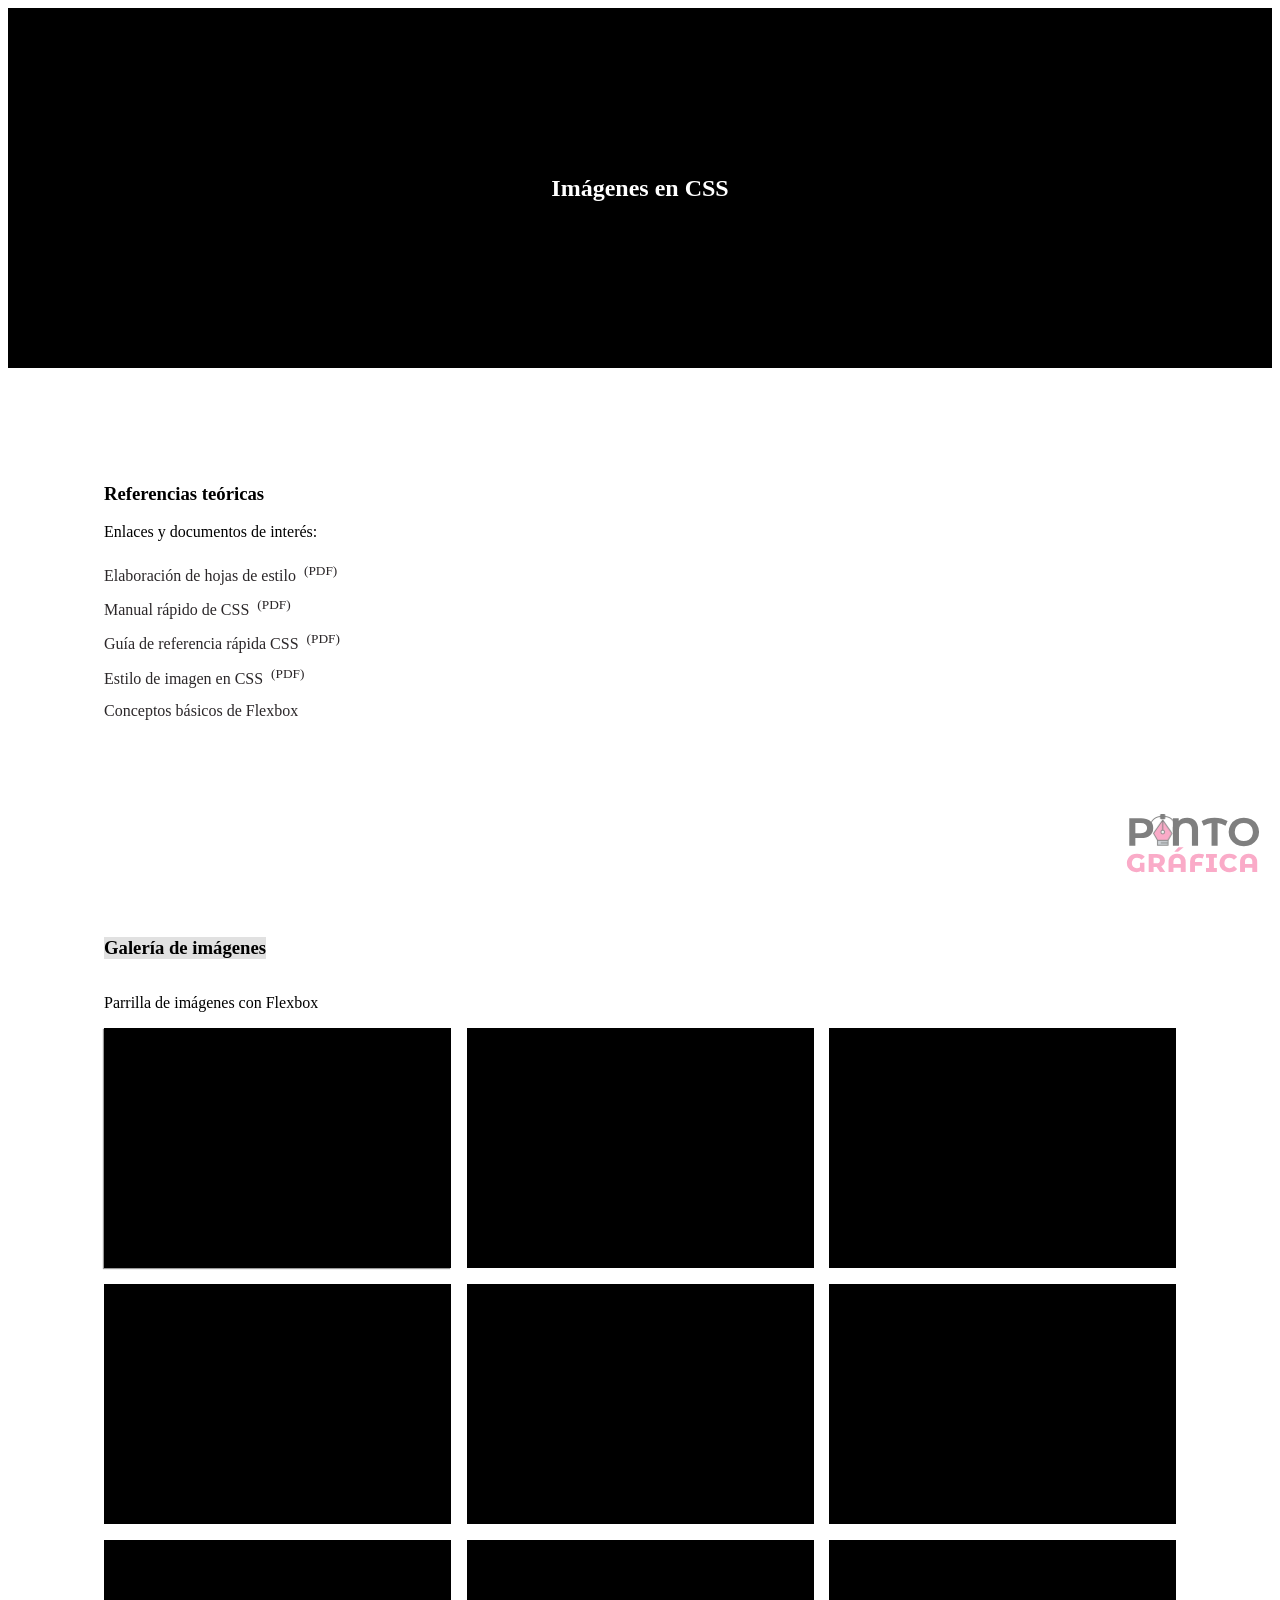
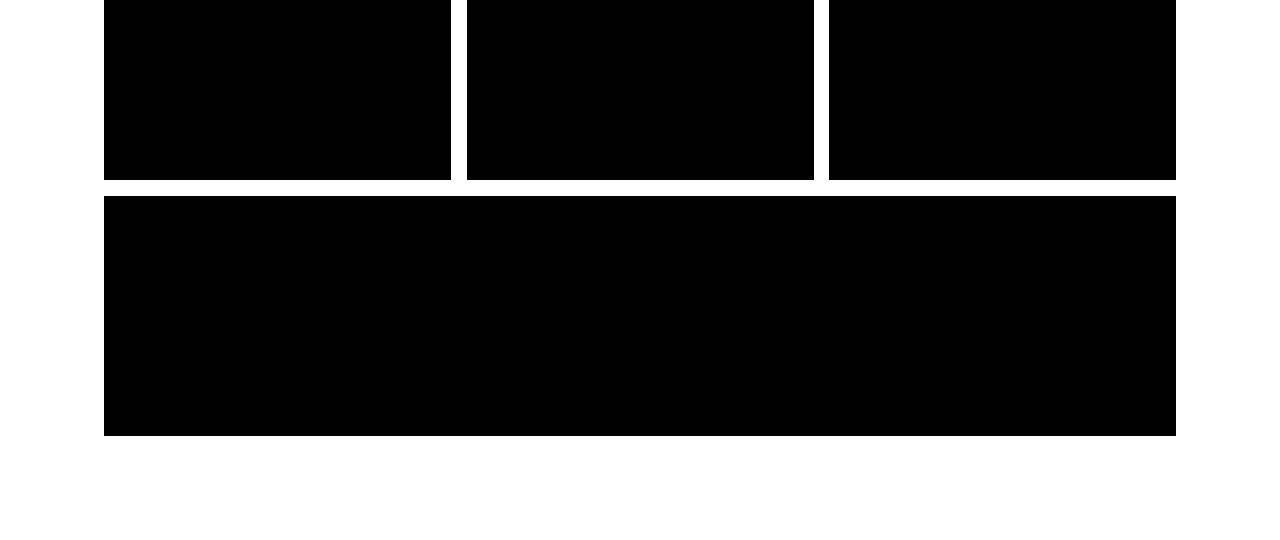
<file: Ejercicio Flexbox/index.html>
<!doctype html>
<html lang="en">
    <head>
        <!-- Juego de caracteres de casi todos los idiomas humanos (incluidos ñ, tildes ...) -->
        <meta charset="utf-8" />
        <!-- Escala inicial y renderizado _responsive_ por el ancho del dispositivo -->
        <meta name="viewport" content="width=device-width, initial-scale=1.0" />
        <!-- Compatibilidad con Microsoft Explorer -->
        <meta http-equiv="X-UA-Compatible" content="ie=edge" />
        <!-- Indéxame NO y sígueme NO -->
        <meta name="robots" content="noIndex, noFollow" />
        <!-- Breve descripción del sitio que se verá en los resultados de búsqueda -->
        <meta name="description" content="Sitio web de prueba elaborado en el curso de Confección y Publicación de Páginas Web (IFCD0110). Unidad Formativa UF1303, Elaboración de hojas de estilos" />
        <!-- Ruta al favicon -->
        <!-- Utilícese una hoja de estilos Normalize -->
        <link rel="stylesheet" href="https://necolas.github.io/normalize.css/latest/normalize.css" />
        <!-- Ruta a las hojas de estilos -->
        <link rel="stylesheet" href="hover.css" />
        <link rel="stylesheet" href="estilos8.css" />

        <!-- Título de la pestaña del navegador -->
        <title>UF1303 | Elaboración de hojas de estilos</title>
    </head>

    <body>
        <header></header>
        <nav></nav>
        <main>
            <section class="agua">
                <header class="encabezado galeria-before portada">
                    <h2>Imágenes en CSS</h2>
                </header>
                <article>
                    <h3>Referencias teóricas</h3>
                    <p>Enlaces y documentos de interés:</p>
                    <ul class="enlaces-pdf">
                        <li>
                            <a href="assets/pdf/UF1303_Elaboracion-hojas-de-estilo.pdf" target="_blank" class="sobre"
                                >Elaboración de hojas de estilo&nbsp;
                                <sup>(PDF)</sup>
                            </a>
                        </li>
                        <li>
                            <a href="assets/pdf/CSS_Manual_rapido.pdf" target="_blank" class="sobre"
                                >Manual rápido de CSS&nbsp;
                                <sup>(PDF)</sup>
                            </a>
                        </li>
                        <li>
                            <a href="assets/pdf/CSS_Guia_ref_rap.pdf" target="_blank" class="sobre"
                                >Guía de referencia rápida CSS&nbsp;
                                <sup>(PDF)</sup>
                            </a>
                        </li>
                        <li>
                            <a href="assets/pdf/CSS_posicionamiento_relativo_absoluto.pdf" target="_blank" class="sobre"
                                >Estilo de imagen en CSS&nbsp;
                                <sup>(PDF)</sup>
                            </a>
                        </li>
                        <li>
                            <a href="https://developer.mozilla.org/es/docs/Web/CSS/Guides/Flexible_box_layout/Basic_concepts" target="_blank" class="sobre">Conceptos básicos de Flexbox</a>
                        </li>
                    </ul>
                </article>

                <article class="galeria-flex">
                    <h3 class="hvr-shutter-out-horizontal">Galería de imágenes</h3>
                    <p>Parrilla de imágenes con Flexbox</p>

                    <ul class="galeria">
                        <li>
                            <figure class="galeria-before diapositiva-1 hvr-curl-top-right">
                                <figcaption>Foto 1</figcaption>
                            </figure>
                        </li>

                        <li>
                            <figure class="galeria-before diapositiva-2 hvr-bounce-out">
                                <figcaption>Foto 2</figcaption>
                            </figure>
                        </li>

                        <li>
                            <figure class="galeria-before diapositiva-3 hvr-bounce-out">
                                <figcaption>Foto 3</figcaption>
                            </figure>
                        </li>

                        <li>
                            <figure class="galeria-before diapositiva-4 hvr-bounce-out">
                                <figcaption>Foto 4</figcaption>
                            </figure>
                        </li>

                        <li>
                            <figure class="galeria-before diapositiva-5 hvr-bounce-out">
                                <figcaption>Foto 5</figcaption>
                            </figure>
                        </li>
                        <li>
                            <figure class="galeria-before diapositiva-1 hvr-bounce-out">
                                <figcaption>Foto 1</figcaption>
                            </figure>
                        </li>

                        <li>
                            <figure class="galeria-before diapositiva-2 hvr-bounce-out">
                                <figcaption>Foto 2</figcaption>
                            </figure>
                        </li>

                        <li>
                            <figure class="galeria-before diapositiva-3 hvr-bounce-out">
                                <figcaption>Foto 3</figcaption>
                            </figure>
                        </li>

                        <li>
                            <figure class="galeria-before diapositiva-4 hvr-bounce-out">
                                <figcaption>Foto 4</figcaption>
                            </figure>
                        </li>

                        <li>
                            <figure class="galeria-before diapositiva-5 hvr-bounce-out">
                                <figcaption>Foto 5</figcaption>
                            </figure>
                        </li>
                    </ul>
                </article>
            </section>
        </main>
        <footer></footer>
    </body>
</html>
</file>
<file: Ejercicio Flexbox/estilos8.css>
:root {
    /* Colores del sitio */
    --color-a: #2b2729;
    --color-a--hover: #ff00aa80;

    --bg-img-logo: url("assets/svg/logopintografica.svg");
    --logo-ratio: 1600/900;
    --marca-agua-h: 5rem;
    --bg-url-portada: url("https://cdn.pixabay.com/photo/2020/02/09/13/08/banner-4833105_960_720.jpg");
    --bg-img-galeria-1: url("https://cdn.pixabay.com/photo/2017/11/11/21/55/freedom-2940655_1280.jpg");
    --bg-img-galeria-2: url("https://cdn.pixabay.com/photo/2016/11/13/12/52/kuala-lumpur-1820944_1280.jpg");
    --bg-img-galeria-3: url("https://cdn.pixabay.com/photo/2018/05/09/22/51/blue-sky-3386409_1280.jpg");
    --bg-img-galeria-4: url("https://cdn.pixabay.com/photo/2020/10/02/21/06/dome-5622133_1280.jpg");
    --bg-img-galeria-5: url("https://cdn.pixabay.com/photo/2020/06/28/00/04/chicago-5347435_1280.jpg");
}

.agua {
    /*  Al estar en "fixed" la position de la imagen en el "before" no es necesario poner "position: relative" porque lo ignora. 
    position: relative;  */

    &::before {
        /* Fija por encima de cualquier position */
        position: fixed;
        content: "";
        width: calc(var(--marca-agua-h) * var(--logo-ratio));
        height: var(--marca-agua-h);

        /* Esta es la fórmula para calcular el ratio que siempre debemos hacerlo para insertar un logo. Hacemos la variable para el height donde ponemos el tamaño que queremos para el logo en rem, por ejemplo 5rem. Luego calculamos el height por los valores del ratio que sería el width="1600" y el height="900" de nuestro logo en svg. 
        width: calc(var(--marca-agua-h) * var(--logo-ratio));
        height: var(--marca-agua-h); */

        right: 1rem;
        bottom: 1em;

        background-image: var(--bg-img-logo);
        background-repeat: no-repeat;
        background-size: contain;
        background-position: center;
        opacity: 0.5;
        /* background-attachment: fixed; */
    }
}

main {
    min-height: 100vh;
}

main > section > article {
    padding: 7.5vw;
}

/* Ejemplo de uso de la pseudoclase :no() */
/* ul:not(.enlaces-pdf) {
    list-style: none;
    margin: 0;
    padding: 0;
} */

ul {
    list-style: none;
    margin: 0;
    padding: 0;
}

figure {
    margin: 0;
}

header.portada {
    height: 40vh;

    &::before {
        background-image: var(--bg-url-portada);
    }
}

header.portada {
    display: flex;
    justify-content: center;
    align-items: center;
    height: 40vh;

    & h2 {
        position: relative;
        width: 100%;
        margin: 0;
        padding: 1em;
        text-align: center;
        color: #fff;
        background-color: #00000080;
    }
}

.galeria-before {
    position: relative;
    background-color: black;

    &::before {
        position: absolute;
        content: "";
        width: 100%;
        height: 100%;
        background-repeat: no-repeat;
        background-size: cover;
        background-position: center;
    }
}

ul.galeria {
    display: flex;
    flex-wrap: wrap;
    justify-content: center;
    gap: 1rem;

    & li {
        min-width: 20rem;
        height: 15rem;
        flex: 1;

        & figure.galeria-before {
            width: 100%;
            height: 100%;
        }
    }
}

ul.galeria figure.galeria-before {
    width: 100%;
    height: 100%;
}

.diapositiva-1 {
    &::before {
        background-image: var(--bg-img-galeria-1);
    }
}
.diapositiva-2 {
    &::before {
        background-image: var(--bg-img-galeria-2);
    }
}

.diapositiva-3 {
    &::before {
        background-image: var(--bg-img-galeria-3);
    }
}
.diapositiva-4 {
    &::before {
        background-image: var(--bg-img-galeria-4);
    }
}

.diapositiva-5 {
    &::before {
        background-image: var(--bg-img-galeria-5);
    }
}

ul.enlaces-pdf {
    /* text-decoration: none;
    color: #2E2523;
    font-family:impact; */

    & li {
        /* margin: 1em 0; */
        line-height: 2;

        & a {
            text-decoration: none;
            color: var(--color-a);
            font-family: impact;
            transition: 0.5s;

            &:hover {
                color: #fff;
                background-color: var(--color-a--hover);
                padding: 10px;
                /* margin: 50px; */
                border: 3px solid rgb(128, 73, 0);
                font-family: impact;
            }
        }
    }
}

/* a:hover.sobre{
  color:#fff;
  background-color: var(--color-a--hover);
  padding: 10px;
    margin: 50px; 
  border: 3px solid rgb(128, 73, 0);
  font-family:impact;}   */
</file>
